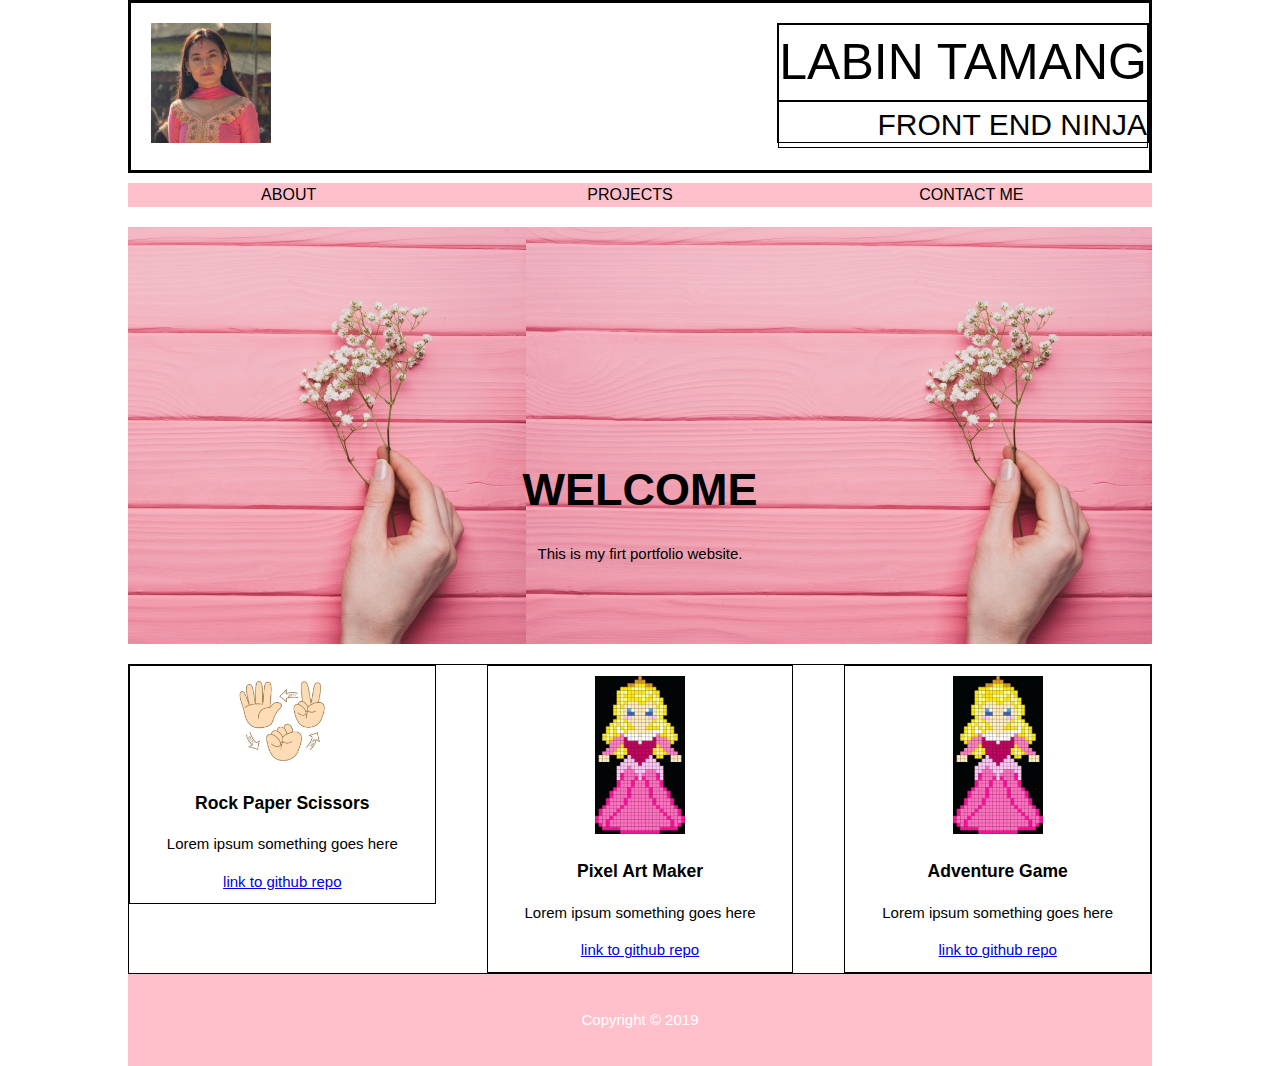
<file: index.html>
<!DOCTYPE html>
<html>
	<head>
		<meta charset="utf-8">
    <meta name="viewport" content="width=device-width, initial-scale=1">
		<title>Portfolio Site | Home</title>
		<link rel = "stylesheet" type = "text/css" href = "css/styles.css"/>
	</head>

	<body>

			<header class="container">
				<div id="profile-pic"><img src="img/pink_kurta.jpg" alt="Display Pic"></div>
        <div id="branding">
          <div id="profile-name">LABIN TAMANG</div>
          <div id="profile-profession">FRONT END NINJA</div>
        </div>
			</header>

      <nav class="container">
        <ul>
          <li class="current"><a href="index.html">About</a></li>
          <li><a href="projects.html">Projects</a></li>
          <li><a href="contact.html">Contact Me</a></li>
        </ul>
      </nav>

      <main class="container showcase">
        <div class="showcase-text-items">
          <h2>Welcome</h2>
          <p>This is my firt portfolio website. </p>
        </div>
      </main>


      <div class="boxes">
        <div class="box">
          <img src="img/rock_paper_scissors.jpg">
          <h3>Rock Paper Scissors</h3>
          <p>Lorem ipsum something goes here</p>
          <a href="https://github.com/ltamang977/rock-paper-scissors">link to github repo</a>
        </div>
        <div class="box">
          <img src="img/pixel-art-maker.jpg">
          <h3>Pixel Art Maker</h3>
          <p>Lorem ipsum something goes here</p>
          <a href="https://github.com/ltamang977/pixel-art-maker">link to github repo</a>
        </div>
        <div class="box">
          <img src="img/pixel-art-maker.jpg">
          <h3>Adventure Game</h3>
          <p>Lorem ipsum something goes here</p>
          <a href="https://github.com/ltamang977/Adventure-Game">link to github repo</a>
        </div>
      </div>


      <footer class="container">
        <p>Copyright &copy; 2019</p>
      </footer>

  </body>
</html>
</file>
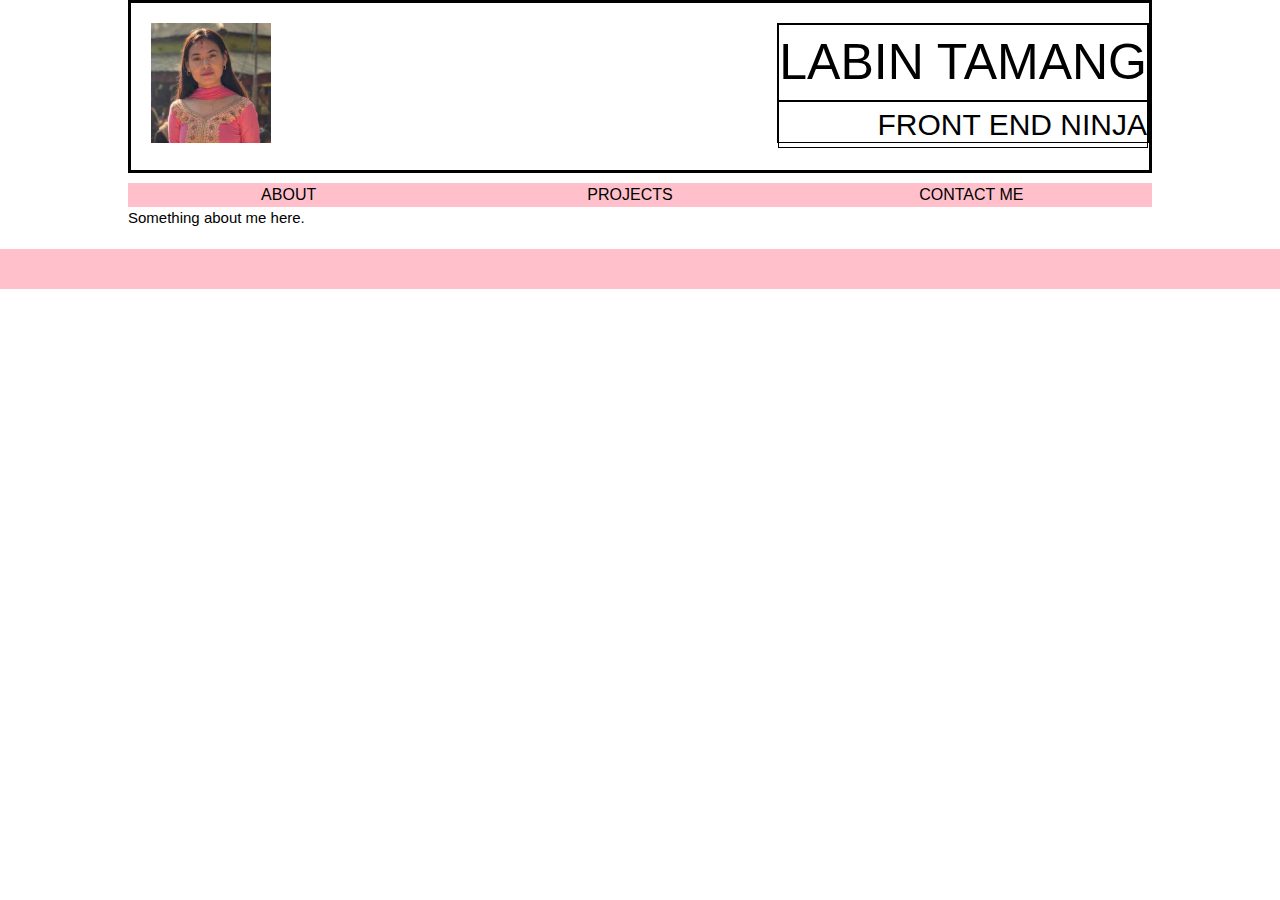
<file: about.html>
<!DOCTYPE html>
<html>
	<head>
		<meta charset="utf-8">
    <meta name="viewport" content="width=device-width">
		<title>Portfolio Site | About</title>
		<link rel = "stylesheet" type = "text/css" href = "css/styles.css"/>
	</head>

	<body>
			<header class="container">
				<div id="profile-pic"><img src="img/pink_kurta.jpg" alt="Display Pic"></div>
        <div id="branding">
          <div id="profile-name">LABIN TAMANG</div>
          <div id="profile-profession">FRONT END NINJA</div>
        </div>
			</header>

      <nav class="container">
        <ul>
          <li><a href="index.html">About</a></li>
          <li class="current"><a href="projects.html">Projects</a></li>
          <li><a href="contact.html">Contact Me</a></li>
        </ul>
      </nav>

      <main class="container hero">
        <article>
          Something about me here.
        </article>
      </main>

      <footer>
      </footer>

  </body>
</html>
</file>
<file: css/styles.css>
html{
  box-sizing: border-box;
}

*, *:before, *:after{
  box-sizing: inherit;
}

body{
  font: 15px/1.5 Arial, Helvetica, sans-serif;
  margin: 0;
  padding: 0;
}

.container{
  width: 80%;
  /*border: 1px solid black;*/
  margin: 0 auto;
}

header{
  color: #000000;
  min-height: 120px;
  border: black 3px solid;
  overflow: auto;
}



#profile-pic{
  float: left;
  margin: 20px auto 20px 20px;
}

#profile-pic img{
  width: 120px;
  height: 120px;
}

#branding{
  float: right;
  margin: 20px auto 20px 20px;
  border: black 1px solid;
  height: 120px;
}

#profile-name{
  color:#000000;
  font-size: 50px;
  border: black 1px solid;
  padding-bottom: 0;
  margin-bottom: 0;
  text-transform: uppercase;
}

#profile-profession{
  color:#000000;
  font-size: 30px;
  text-align: right;
  border: black 1px solid;
  text-transform: uppercase;
}

nav{
  background: pink;
}

nav ul{
  margin: 0;
  padding: 0;
  display: flex;
  flex-flow: row wrap;
  list-style: none;
  margin-top: 10px;
  text-decoration: none;
  text-transform: uppercase;
  font-size: 16px;
  color: #ffffff;
}

nav ul li{
  flex:1;
  text-align: center;
  display: inline;
  padding: 0 20px 0 0px;
}

nav ul li a{
  color: #000000;
  text-decoration: none;
  text-transform: uppercase;
  font-size: 16px;
}

.showcase{
  display: flex;
  margin-top: 20px;
  padding: 15% 0;
  min-height: 300px;
  max-height: 417px;
  background:  #000000 url(../img/pink-wooden.jpg) repeat-x right top;
}

.showcase .showcase-text-items{
  color: #000000;
  margin: auto;
  text-align: center;
  width: 50%;
}

.showcase-text-items h2{
  font-size: 3em;
  margin-bottom: 20px;
  text-transform: uppercase;
}


#featured-work{
  margin: 20px auto 0 auto;
  border: black 1px solid;
  padding: 0;
}

.boxes{
  width: 80%;
  margin: 20px auto 0 auto;
  align-items: flex-start;
  border: black 1px solid;

}

.box{
  border: black 1px solid;
  text-align: center;
  padding: 10px;
  flex-basis: 30%;
  box-sizing: border-box;

}

.box img{
  width: 90px;
}

footer{
  padding: 20px;
  margin-top: 20px;
  color:#ffffff;
  background-color: pink;
  text-align: center;
}


@media (min-width: 900px){
  .boxes{
    display: flex;
    justify-content: space-between;
  }
}
</file>
